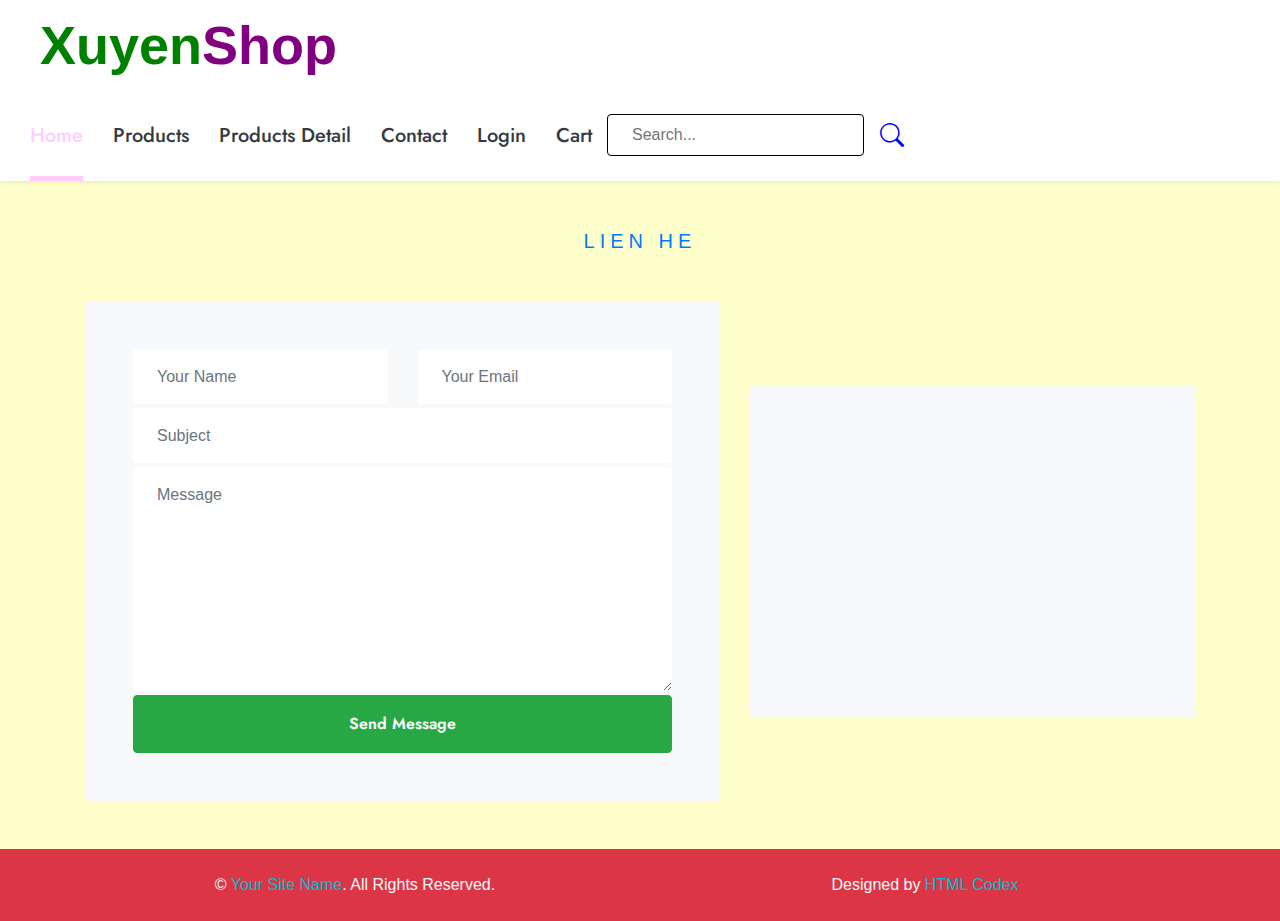
<file: contact.html>
<!DOCTYPE html>
<html lang="en">
  <head>
    <meta charset="UTF-8" />
    <meta name="viewport" content="width=device-width, initial-scale=1.0" />
    <title>Contact</title>
    <link href="img/favicon.ico" rel="icon" />

    <link rel="preconnect" href="https://fonts.gstatic.com" />
    <link
      href="https://fonts.googleapis.com/css2?family=Jost:wght@500;600;700&family=Open+Sans:wght@400;600&display=swap"
      rel="stylesheet"
    />

    <link
      href="https://cdnjs.cloudflare.com/ajax/libs/font-awesome/5.10.0/css/all.min.css"
      rel="stylesheet"
    />
    <link
      href="https://cdn.jsdelivr.net/npm/bootstrap-icons@1.4.1/font/bootstrap-icons.css"
      rel="stylesheet"
    />
    <link
      rel="stylesheet"
      href="https://cdn.jsdelivr.net/npm/bootstrap@4.4.1/dist/css/bootstrap.min.css"
      integrity="sha384-Vkoo8x4CGsO3+Hhxv8T/Q5PaXtkKtu6ug5TOeNV6gBiFeWPGFN9MuhOf23Q9Ifjh"
      crossorigin="anonymous"
    />
    <link href="css/style.css" rel="stylesheet" />
  </head>
  <body>
    <header>
      <nav
        class="navbar navbar-expand-lg bg-white navbar-light shadow-sm py-3 py-lg-0 px-3 px-lg-0"
      >
        <div class="navbar-brand-container">
          <a href="index.html" class="navbar-brand ms-lg-5">
            <span class="logo-safe" style="color: green">Xuyen</span
            ><span class="logo-cam" style="color: purple">Shop</span>
          </a>
          <button
            class="navbar-toggler"
            type="button"
            data-bs-toggle="collapse"
            data-bs-target="#navbarCollapse"
          >
            <span class="navbar-toggler-icon"></span>
          </button>
        </div>
        <div class="collapse navbar-collapse" id="navbarCollapse">
          <div class="navbar-nav ms-auto py-0">
            <a href="index.html" class="nav-item nav-link active">Home</a>
            <a href="./product.html" class="nav-item nav-link">Products</a>
            <a href="./product_detail.html" class="nav-item nav-link"
              >Products Detail</a
            >
            <a href="contact.html" class="nav-item nav-link">Contact</a>

            <a href="#" class="nav-item nav-link"
              > </i>Login</a
            >
            <a href="#" class="nav-item nav-link"
              > Cart</a
            >
          </div>
          <div class="nav-item search-container">
            <input
              type="text"
              placeholder="Search..."
              class="search-input py-2 px-4 rounded  "
              style="border: 1px solid black"
            />
            <button
              type="submit"
              class="search-button btn btn-link"
              style="color: blue; border: none; background: none"
            >
              <i class="bi bi-search" style="font-size: 24px"></i>
            </button>
          </div>
        </div>
      </nav>
    </header>
    <div class="container-fluid py-5 wow">
      <div class="container">
        <div class="text-center mx-auto mb-5" style="max-width: 600px">
          <h5 class="text-primary text-uppercase" style="letter-spacing: 5px">
            Lien he
            </h5>
        </div>
        <div class="row g-5">
          <div class="col-lg-7 wow">
            <div class="bg-light rounded p-5">
              <form>
                <div class="row g-3">
                  <div class="col-6">
                    <input
                      type="text"
                      class="form-control border-0 px-4"
                      placeholder="Your Name"
                      style="height: 55px"
                    />
                  </div>
                  <div class="col-6 ">
                    <input
                      type="email"
                      class="form-control border-0 px-4"
                      placeholder="Your Email"
                      style="height: 55px"
                    />
                  </div>
                  <div class="col-12 mt-1">
                    <input
                      type="text"
                      class="form-control border-0 px-4 "
                      placeholder="Subject"
                      style="height: 55px"
                    />
                  </div>
                  <div class="col-12 mt-1">
                    <textarea
                      class="form-control border-0 px-4 py-3"
                      rows="8"
                      placeholder="Message"
                    ></textarea>
                  </div>
                  <div class="col-12 mt-1">
                    <button class="btn btn-success w-100 py-3" type="submit">
                      Send Message
                    </button>
                  </div>
                </div>
              </form>
            </div>
          </div>
          <div class="col-lg-5 wow">
            <div class="bg-light rounded p-5">
              
              
         
              <div>
                <iframe
                  class="position-relative w-100"
                  src="https://www.google.com/maps/embed?pb=!1m18!1m12!1m3!1d3001156.4288297426!2d-78.01371936852176!3d42.72876761954724!2m3!1f0!2f0!3f0!3m2!1i1024!2i768!4f13.1!3m3!1m2!1s0x4ccc4bf0f123a5a9%3A0xddcfc6c1de189567!2sNew%20York%2C%20USA!5e0!3m2!1sen!2sbd!4v1603794290143!5m2!1sen!2sbd"
                  frameborder="0"
                  style="height: 230px; border: 0"
                  allowfullscreen=""
                  aria-hidden="false"
                  tabindex="0"
                ></iframe>
              </div>
            </div>
          </div>
        </div>
      </div>
    </div>
    <footer>
      <div class="container-fluid bg-danger text-light py-4">
        <div class="container">
          <div class="row">
            <div class="col-md-6 text-center text-md-start">
              <p class="mb-md-0">
                &copy; <a href="#">Your Site Name</a>. All Rights Reserved.
              </p>
            </div>
            <div class="col-md-6 text-center text-md-end">
              <p class="mb-0">
                Designed by <a href="https://htmlcodex.com">HTML Codex</a>
              </p>
            </div>
          </div>
        </div>
      </div>
    </footer>
    <script src="https://code.jquery.com/jquery-3.4.1.min.js"></script>
    <script src="https://cdn.jsdelivr.net/npm/bootstrap@5.0.0/dist/js/bootstrap.bundle.min.js"></script>
  </body>
</html>
</file>
<file: css/style.css>
********* Template CSS ********* :root {
  --primary: #2878eb;
  --secondary: #f14d5d;
  --light: #ecf4ff;
  --dark: #120f2d;
}

[class^="flaticon-"]:before,
[class*=" flaticon-"]:before,
[class^="flaticon-"]:after,
[class*=" flaticon-"]:after {
  font-size: inherit;
  margin-left: 0;
}

h1,
h2,
.font-weight-bold {
  font-weight: 700 !important;
}

h3,
h4,
.font-weight-semi-bold {
  font-weight: 600 !important;
}

h5,
h6,
.font-weight-medium {
  font-weight: 500 !important;
}

.btn {
  font-family: "Jost", sans-serif;
  font-weight: 600;
  transition: 0.5s;
}

.btn-primary,
.btn-secondary,
.btn-primary:hover,
.btn-secondary:hover {
  color: #ffffff;
}

.btn-primary:hover {
  background: var(--secondary);
  border-color: var(--secondary);
}

.btn-secondary:hover {
  background: var(--primary);
  border-color: var(--primary);
}

.btn-square {
  width: 36px;
  height: 36px;
}

.btn-sm-square {
  width: 28px;
  height: 28px;
}

.btn-lg-square {
  width: 46px;
  height: 46px;
}

.btn-square,
.btn-sm-square,
.btn-lg-square {
  padding-left: 0;
  padding-right: 0;
  text-align: center;
}

.back-to-top {
  position: fixed;
  display: none;
  right: 45px;
  bottom: 45px;
  z-index: 99;
}

.navbar-light .navbar-nav .nav-link {
  font-family: "Jost", sans-serif;
  position: relative;
  margin-left: 30px;
  padding: 30px 0;
  font-size: 20px;
  font-weight: 500;
  color: var(--dark);
  outline: none;
  transition: 0.5s;
}

.sticky-top.navbar-light .navbar-nav .nav-link {
  padding: 20px 0;
}

.navbar-light .navbar-nav .nav-link:hover,
.navbar-light .navbar-nav .nav-link.active {
  color: #ffccff;
}

@media (min-width: 992px) {
  .navbar-light .navbar-nav .nav-link::before {
    position: absolute;
    content: "";
    width: 0;
    height: 5px;
    bottom: 0;
    left: 50%;
    background: #ffccff;
    transition: 0.5s;
  }

  .navbar-light .navbar-nav .nav-link:hover::before,
  .navbar-light .navbar-nav .nav-link.active::before {
    width: 100%;
    left: 0;
  }

  .navbar-light .navbar-nav .nav-link.nav-contact::before {
    display: none;
  }
}

@media (max-width: 991.98px) {
  .navbar-light .navbar-nav .nav-link {
    margin-left: 0;
    padding: 10px 0;
  }
}

.carousel-caption {
  top: 0;
  left: 0;
  right: 0;
  bottom: 0;
  background: rgba(18, 15, 45, 0.5);
  z-index: 1;
}

.service-item div:hover::after {
  width: 100%;
  background: var(--primary);
}

.service-item * {
  transition: 0.5s;
}

.service-item:hover * {
  color: var(--light) !important;
}

.bg-offer {
  background: linear-gradient(rgba(18, 15, 45, 0.5), rgba(18, 15, 45, 0.5)),
    url(../img/carousel-2.jpg) top right no-repeat;
  background-size: cover;
}

.testimonial-carousel .owl-dots {
  height: 45px;
  margin-top: 5px;
  display: flex;
  align-items: flex-end;
  justify-content: center;
}

.testimonial-carousel .owl-dot {
  position: relative;
  display: inline-block;
  margin: 0 5px;
  width: 5px;
  height: 25px;
  background: #dddddd;
  transition: 0.5s;
}

.blog-date {
  position: absolute;
  width: 90px;
  height: 65px;
  top: 75px;
  left: -25px;
  display: flex;
  align-items: center;
  justify-content: center;
  flex-direction: column;
  background: var(--secondary);
}

.blog-date::after {
  position: absolute;
  content: "";
  width: 0;
  height: 0;
  top: -25px;
  left: 0;
  border: 13px solid;
  border-color: transparent #d34351 #d34351 transparent;
  z-index: -1;
}

/* General styling for the navbar */
.navbar {
  display: flex;
  flex-wrap: wrap;
  align-items: center;
  justify-content: space-between;
  padding: 10px 30px;
  background-color: #ffcccc;
  box-shadow: 0 2px 4px rgba(0, 0, 0, 0.1);
}

/* Branding and logo area */
.navbar-brand {
  flex-grow: 1; /* allows the brand area to grow */
  margin-left: 40px;
}

h1.display-5 {
  margin: 0;
  color: #007bff; /* primary color for the 'Safe' part */
  font-size: 24px; /* adjust size according to your design */
}

h1.display-5 span {
  color: #6c757d; /* secondary color for the 'Cam' part */
}

/* Toggler icon styling */
.navbar-toggler {
  border: none;
  outline: none; /* removes focus outline */
}

/* Navbar links styling */
.navbar-nav {
  display: flex;
  align-items: center;
  list-style: none;
  padding-left: 0;
}

.nav-item {
  padding: 10px 15px;
  cursor: pointer;
}

.nav-link {
  color: #333; /* default link color */
  text-decoration: none;
}

.nav-link.active,
.nav-link:hover {
  color: #007bff; /* primary color on hover or active */
}

/* Dropdown menu styling */
.dropdown-menu {
  border: 0;
  box-shadow: 0 4px 8px rgba(0, 0, 0, 0.1);
  background-color: #fff;
}

.dropdown-item {
  color: #333; /* default color for dropdown items */
}

.dropdown-item:hover {
  background-color: #f8f9fa; /* light background on hover */
}

/* Special contact link styling */
.nav-contact {
  background-color: #6c757d; /* secondary color background */
  color: #fff; /* white text */
}

/* Responsive adjustments */
@media (max-width: 992px) {
  .navbar-nav {
    flex-direction: column;
  }

  .navbar-brand {
    margin-left: 0;
    margin-bottom: 15px; /* adds space below logo on smaller screens */
  }
}

.navbar-brand {
  display: inline-flex;
  align-items: center;
  font-size: 54px; /* Adjust based on your preference */
  font-family: "Arial", sans-serif; /* Choose a font that matches your style */
  text-decoration: none; /* Removes underline from the link */
  font-weight: 200px;
}

.logo-safe {
  color: #ff0000; /* Red color for 'Safe' */
  font-weight: bold; /* Makes 'Safe' bold */
}

.logo-cam {
  color: #0000ff; /* Blue color for 'Cam' */
  font-weight: bold; /* Makes 'Cam' bold */
}
/* Basic styling for the category bar */
.category-bar {
  background-color: #ffccff; /* Light grey background */
  box-shadow: 0 2px 4px rgba(0, 0, 0, 0.1);
  padding: 10px 0;
}

.category-list {
  list-style: none;
  display: flex;
  justify-content: center;
  margin: 0;
  padding: 0;
}

.category-item {
  margin: 0 20px; /* Spacing between items */
}

.category-item a {
  text-decoration: none;
  color: #333; /* Dark grey text color */
  font-weight: 500;
  font-size: 16px; /* Moderate font size for readability */
}

.category-item a:hover {
  color: red; /* Highlight color on hover */
  border-bottom: 3px solid red; /* Underline effect on hover */
}

/* Responsive adjustments */
@media (max-width: 768px) {
  .category-list {
    flex-direction: column;
    align-items: center;
  }

  .category-item {
    margin: 10px 0; /* Increase vertical spacing on small screens */
  }
}

.new-products .product-container {
  display: flex;
  flex-wrap: wrap;
  justify-content: space-between; /* Adjusts spacing between products */
}

.new-products .product-item {
  flex-basis: 20%; /* Adjust size based on container width */
  text-align: center;
  margin: 10px;
  box-shadow: 0 2px 5px rgba(0, 0, 0, 0.1);
  padding: 20px;
}

.new-products .product-item img {
  width: 100%;
  height: auto;
}

.sale-products .product-container {
  display: flex;
  flex-wrap: wrap;
  justify-content: space-between; /* Adjusts spacing between products */
}

.sale-products .product-item {
  flex-basis: 20%; /* Adjust size based on container width */
  text-align: center;
  margin: 10px;
  box-shadow: 0 2px 5px rgba(0, 0, 0, 0.1);
  padding: 20px;
}

.sale-products .product-item img {
  width: 100%;
  height: auto;
}

.new-posts .product-container {
  display: flex;
  flex-wrap: wrap;
  justify-content: space-between; /* Adjusts spacing between products */
}

.new-posts .product-item {
  flex-basis: 20%; /* Adjust size based on container width */
  text-align: center;
  margin: 10px;
  box-shadow: 0 2px 5px rgba(0, 0, 0, 0.1);
  padding: 20px;
}

.new-posts .product-item img {
  width: 100%;
  height: auto;
}

/* General Flexbox and Footer Styling */
.container-fluid {
  padding-left: 0;
  padding-right: 0;
}

.row {
  display: flex;
  flex-wrap: wrap;
  margin-right: -15px;
  margin-left: -15px;
}

.footer-links,
.social-links {
  list-style: none;
  padding: 0;
}

.footer-links li a,
.social-links a {
  color: #fff;
  text-decoration: none;
  transition: color 0.3s;
}

.footer-links li a:hover,
.social-links a:hover {
  color: #1e90ff; /* Adjust hover color as needed */
}

.social-links {
  display: flex;
  align-items: center;
}

.social-links a {
  display: inline-flex;
  margin-right: 10px;
  font-size: 24px; /* Adjust icon size as needed */
  justify-content: center;
  align-items: center;
}

.bg-dark {
  background-color: #343a40; /* Dark grey background */
}

.bg-primary {
  background-color: #007bff; /* Bootstrap primary blue */
}

.text-light {
  color: #f8f9fa;
}

/* Flexbox for column alignment */
.col-lg-3,
.col-md-6 {
  display: flex;
  flex-direction: column;
  padding-right: 15px;
  padding-left: 15px;
}

/* Ensuring the footer bottom area is also flexibly aligned */
.container > .row {
  display: flex;
  justify-content: space-between; /* Aligns content to both ends */
  align-items: center;
}

.col-md-6 {
  display: flex;
  flex-direction: column;
  justify-content: center;
}

/* Text alignment for responsiveness */
.text-center {
  text-align: center;
}

.text-md-start {
  text-align: left;
}

.text-md-end {
  text-align: right;
}

@media (max-width: 768px) {
  .text-md-start,
  .text-md-end {
    text-align: center;
  }

  .social-links a {
    margin: 0 5px; /* Adjust spacing on smaller screens */
  }

  .col-md-6 {
    flex: 0 0 100%;
    max-width: 100%;
  }
}
.new-posts,
.new-products,
.sale-products h2 {
  text-align: center;
  margin-bottom: 20px;
  color: #333;
}

#product-container {
  display: flex;
  flex-wrap: wrap;
  gap: 20px;
  justify-content: center;
  align-items: center;
}

.card {
  width: 250px;
  box-shadow: 0 4px 8px rgba(0, 0, 0, 0.1);
  transition: transform 0.3s ease-in-out;
}

.card:hover {
  transform: translateY(-5px);
}

.card-img-top {
  width: 100%;
  height: auto;
}

.card-body {
  padding: 15px;
  text-align: center;
}

.card-title {
  font-size: 18px;
  margin-bottom: 10px;
  color: #007bff;
}

.card-text {
  font-size: 14px;
  color: #666;
  margin-bottom: 15px;
}

.btn-primary {
  background-color: #007bff;
  border: none;
  padding: 8px 16px;
  text-transform: uppercase;
  font-weight: bold;
  color: white;
}

.btn-primary:hover {
  background-color: #0056b3;
}
.d-flex {
  display: flex;
  flex-wrap: wrap;
  justify-content: center; /* Centers content horizontally */
  gap: 20px;
}

.slider-container {
  position: relative;
  width: 900px;
  height: 400px;
  margin: auto;
  overflow: hidden;
  box-shadow: 0 4px 8px rgba(0, 0, 0, 0.1);
}

.slide {
  position: absolute;
  width: 100%;
  height: 100%;
  display: none;
  align-items: center;
  text-align: center;
}

.slide.active {
  display: block;
}

img {
  width: 100%;
  height: 100%;
}

.prev,
.next {
  cursor: pointer;
  position: absolute;
  top: 50%;
  transform: translateY(-50%);
  width: auto;
  padding: 16px;
  margin-top: -22px;
  color: white;
  font-weight: bold;
  font-size: 18px;
  transition: 0.6s ease;
  border-radius: 0 3px 3px 0;
  user-select: none;
}

.next {
  right: 0;
  border-radius: 3px 0 0 3px;
}

.prev:hover,
.next:hover {
  background-color: rgba(0, 0, 0, 0.8);
}

:root {
  --primary-color: #ff5722; /* Vibrant orange */
  --secondary-color: #673ab7; /* Deep purple */
  --accent-color: #00bcd4; /* Cyan */
  --text-color: #333333; /* Dark grey for text */
  --bg-color: #ffffff; /* White background */
}

body {
  /* background-color: var(--bg-color); */
  background-color: #ffffcc;

  color: var(--text-color);
}

.navbar,
.footer {
  background-color: var(--secondary-color);
  color: var(--bg-color);
}

.btn-primary {
  background-color: var(--primary-color);
  border-color: var(--primary-color);
}

.btn-primary:hover {
  background-color: darken(var(--primary-color), 10%);
  border-color: darken(var(--primary-color), 10%);
}

h1,
h2,
h3,
h4,
h5,
h6 {
  color: var(--secondary-color);
}

a,
.nav-link {
  color: var(--accent-color);
}

a:hover,
.nav-link:hover {
  color: darken(var(--accent-color), 10%);
}
</file>
